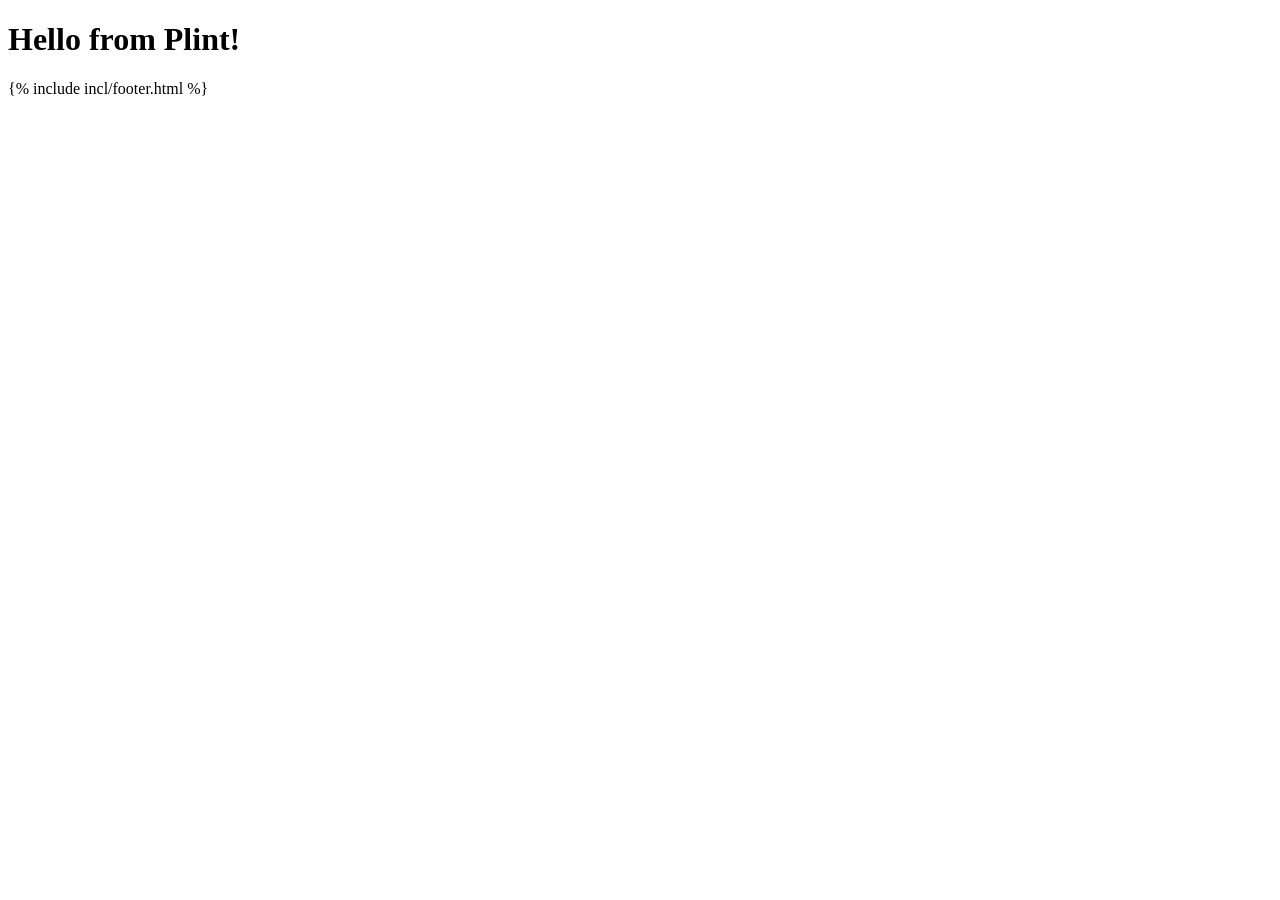
<file: examples/5_includes/index.html>
<!doctype html>
<html lang="en">
    <head>
        <meta charset="UTF-8" />
        <meta name="viewport" content="width=device-width, initial-scale=1.0" />
        <title>Plint</title>
    </head>

    <body>
        <main>
            <h1>Hello from Plint!</h1>
        </main>
    </body>
    {% include incl/footer.html %}
</html>
</file>
